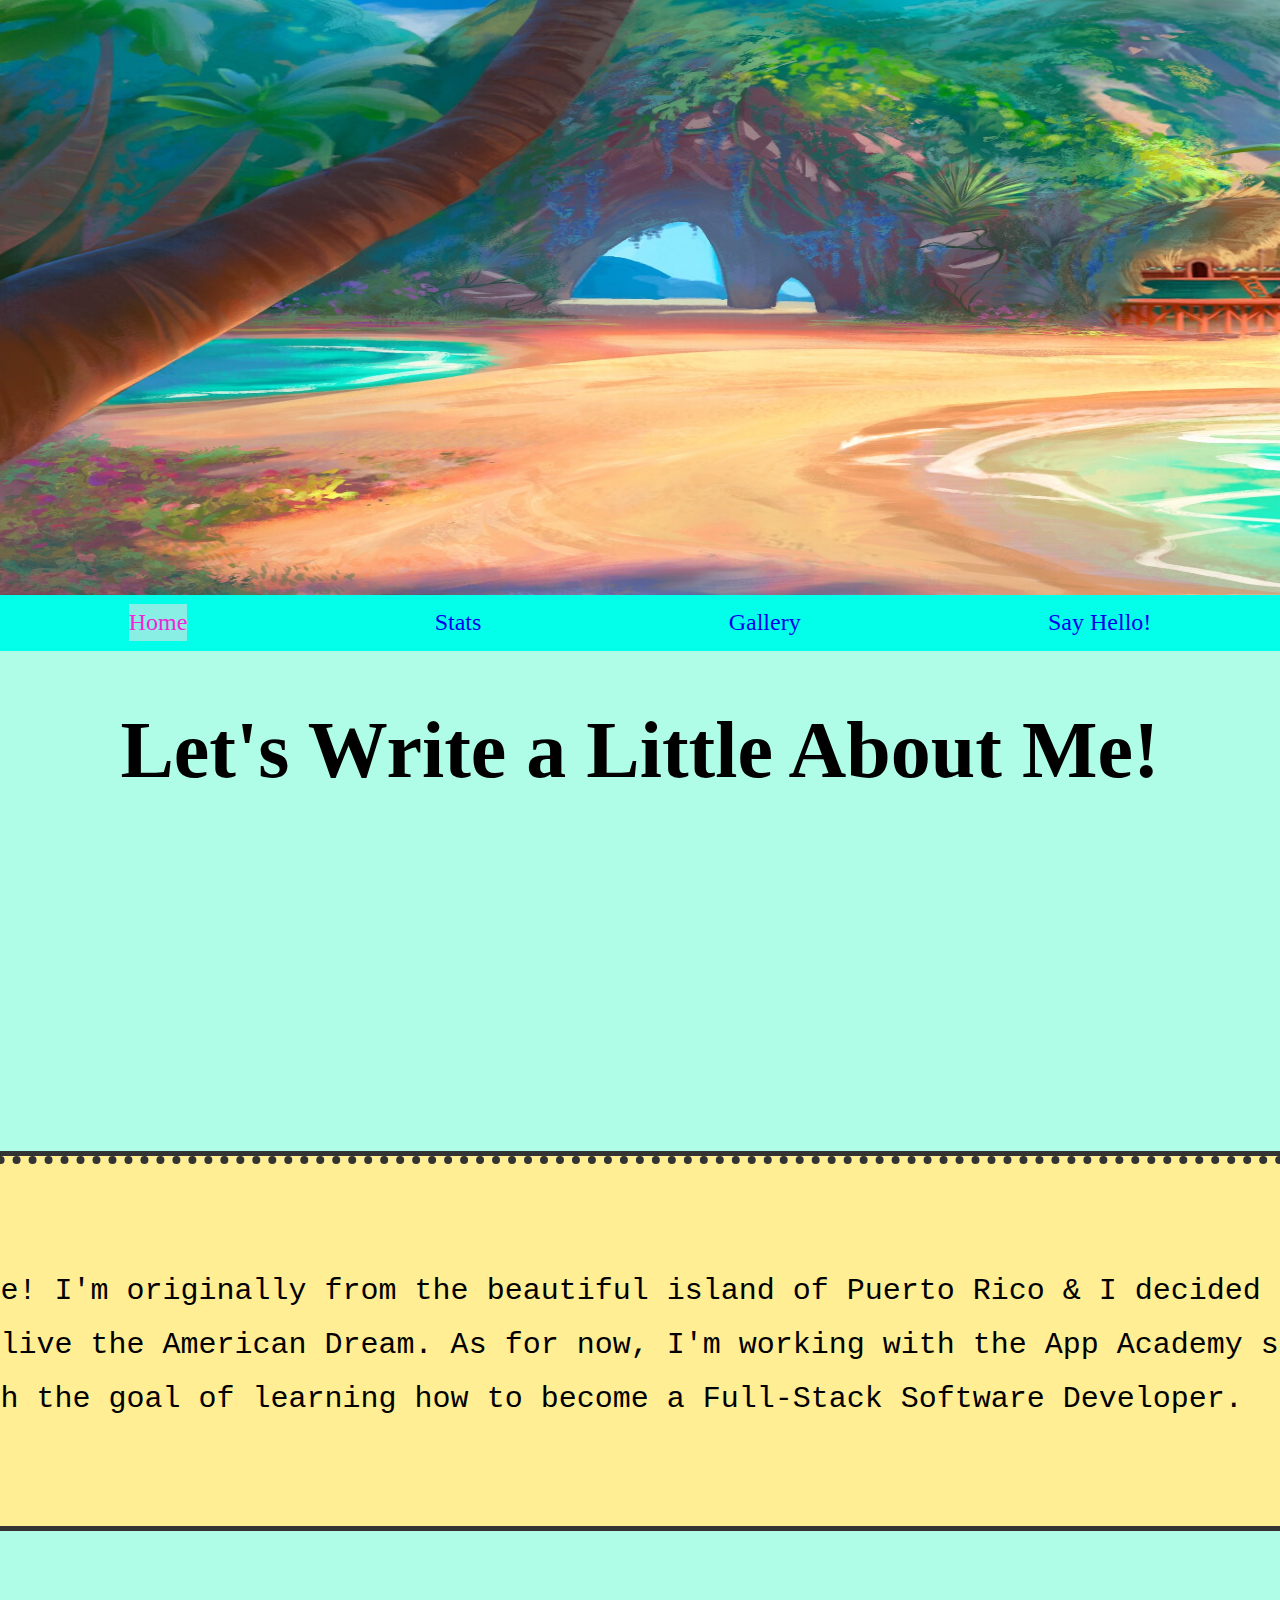
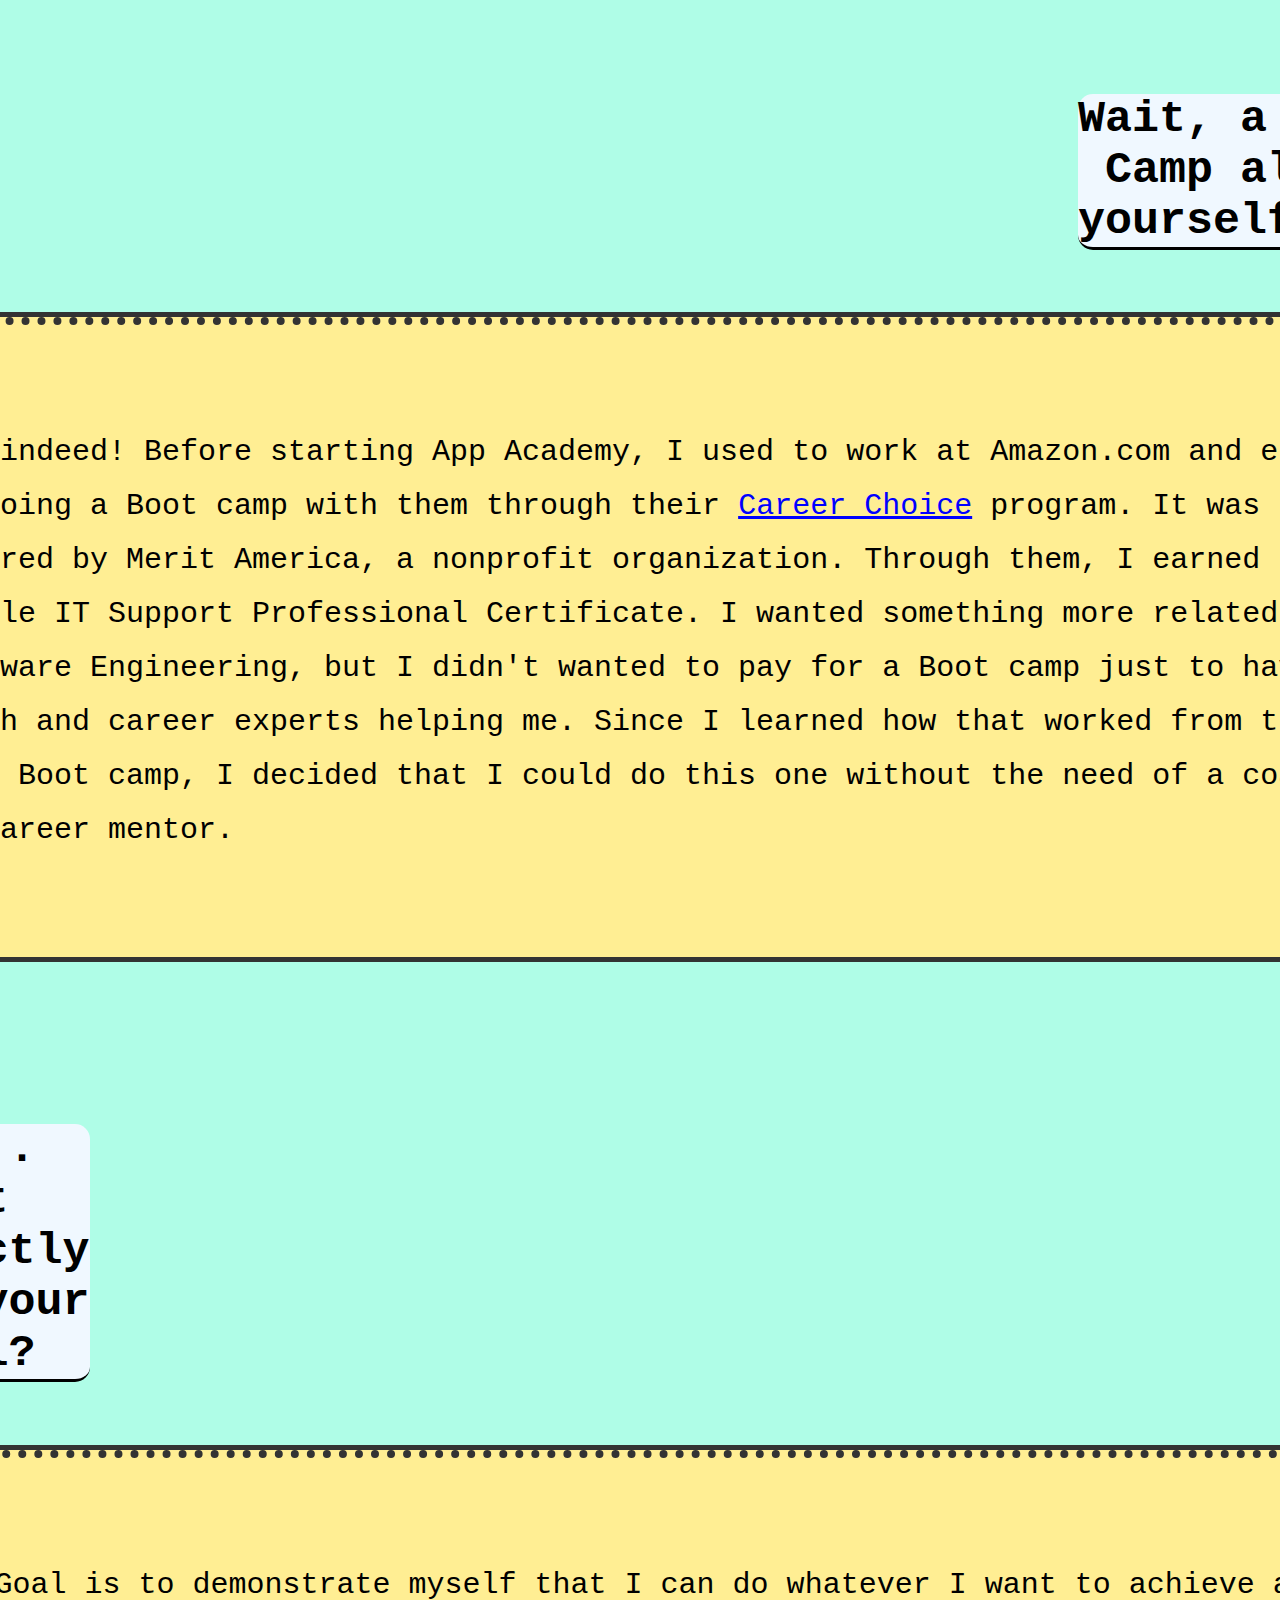
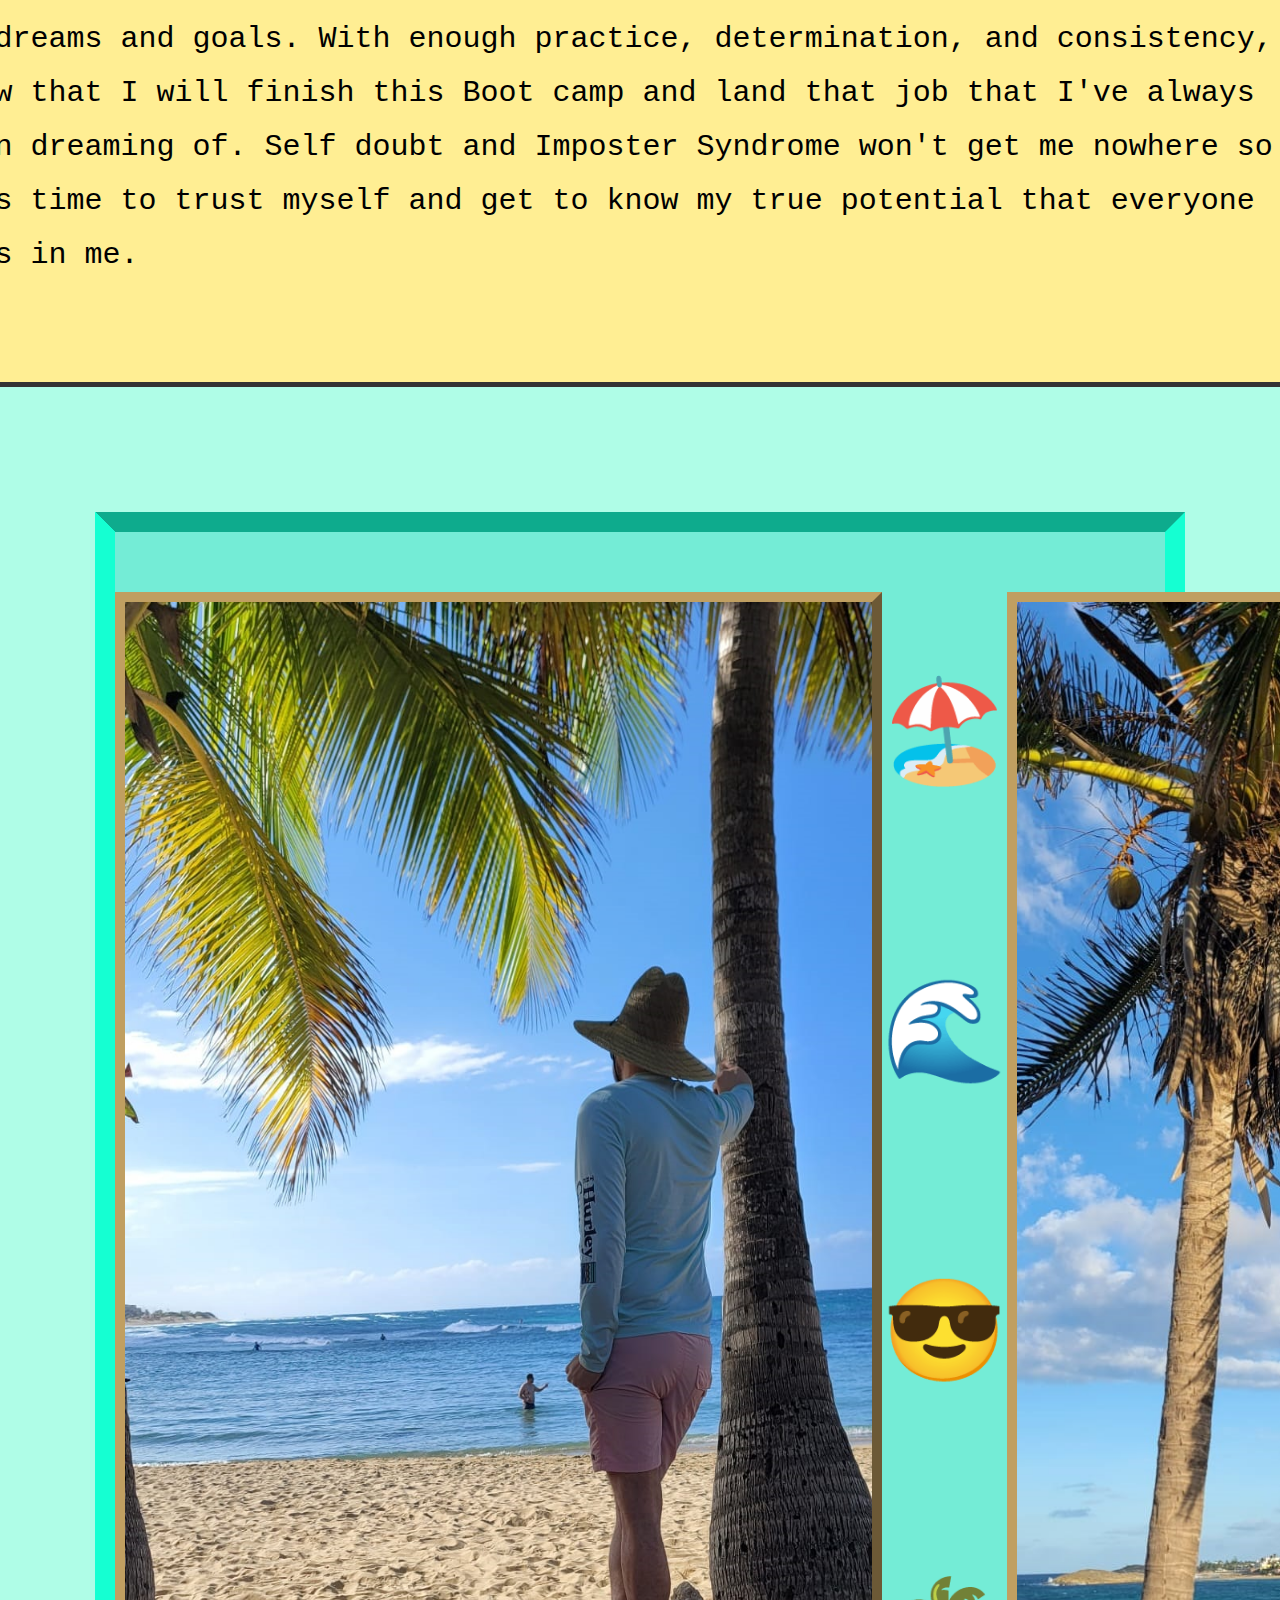
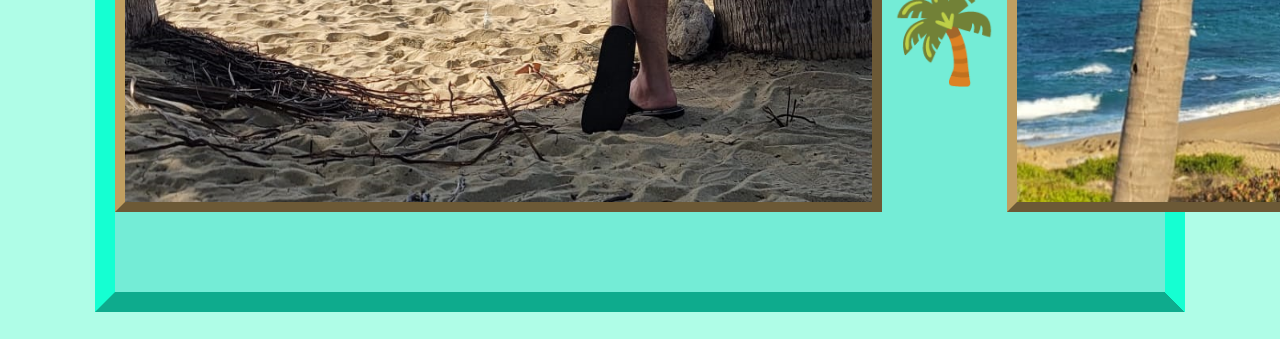
<file: index.html>
<!DOCTYPE html>
<html lang="en">

<head>
    <meta charset="UTF-8">
    <meta http-equiv="X-UA-Compatible" content="IE=edge">
    <meta name="viewport" content="width=device-width, initial-scale=1.0">
    <title>Document</title>
    <link rel="stylesheet" type="text/css" href="styles.css" />
</head>

<body>

        <header>

            <div class="intro">
                <img src="/images/banner3.jpg" width="2380px" height="600px">
            </div>

            <div class="header" id="letters">
                <a class="active" href="#home">Home</a>
                <a href="stats.html">Stats</a>
                <a href="gallery.html">Gallery</a>
                <a href="hello.html">Say Hello!</a>
            </div>

        </header>

    </div>
    <div class="intro" id="letters">
        <h1>Let's Write a Little About Me!</h1>
    </div>

    <div class="content-a" id="content-letters">
        <h2 id="first">Who Am I?</h2>
        <p>Audis Mercado Here! I'm originally from the beautiful island of Puerto Rico & I decided to move
            to the United States to live the American Dream. As for now, I'm working with the App Academy self
            taught Boot Camp to accomplish the goal of learning how to become a Full-Stack Software Developer.
        </p>
    </div>

    <div class="content-b" id="content-letters">
        <h2 id="second">Wait, a Boot Camp all by yourself?!?!</h2>
        <p>Yes indeed! Before starting App Academy, I used to work at Amazon.com and ended up doing a Boot camp with
            them
            through their <a id="c-choice" href="https://www.amazoncareerchoice.com/home" target="_blank">Career
                Choice</a>
            program. It was offered by Merit America, a nonprofit organization. Through them, I earned the Google
            IT Support Professional Certificate. I wanted something more related to Software Engineering, but I didn't
            wanted
            to pay for a Boot camp just to have a coach and career experts helping me. Since I learned how that worked
            from the last Boot camp, I decided that I could do this one without the need of a coach or career mentor.
        </p>
    </div>

    <div class="content-a" id="content-letters">
        <h2 id="third">So... what exactly is your Goal?</h2>
        <p>My Goal is to demonstrate myself that I can do whatever I want to achieve all my dreams and goals.
            With enough practice, determination, and consistency, I know that I will finish this Boot camp and
            land that job that I've always been dreaming of. Self doubt and Imposter Syndrome won't get me nowhere
            so it's time to trust myself and get to know my true potential that everyone sees in me.
        </p>
    </div>

    <div class="outro">
        <img src="/images/beach.jpg" width="747px" height="1200px">
        <div class="emoji">
            <p>🏖️<br> 🌊<br> 😎<br> 🌴<br> </p>
        </div>
        <img src="/images/beach2.jpg" width="747px" height="1200px">
    </div>

</body>

</html>
</file>
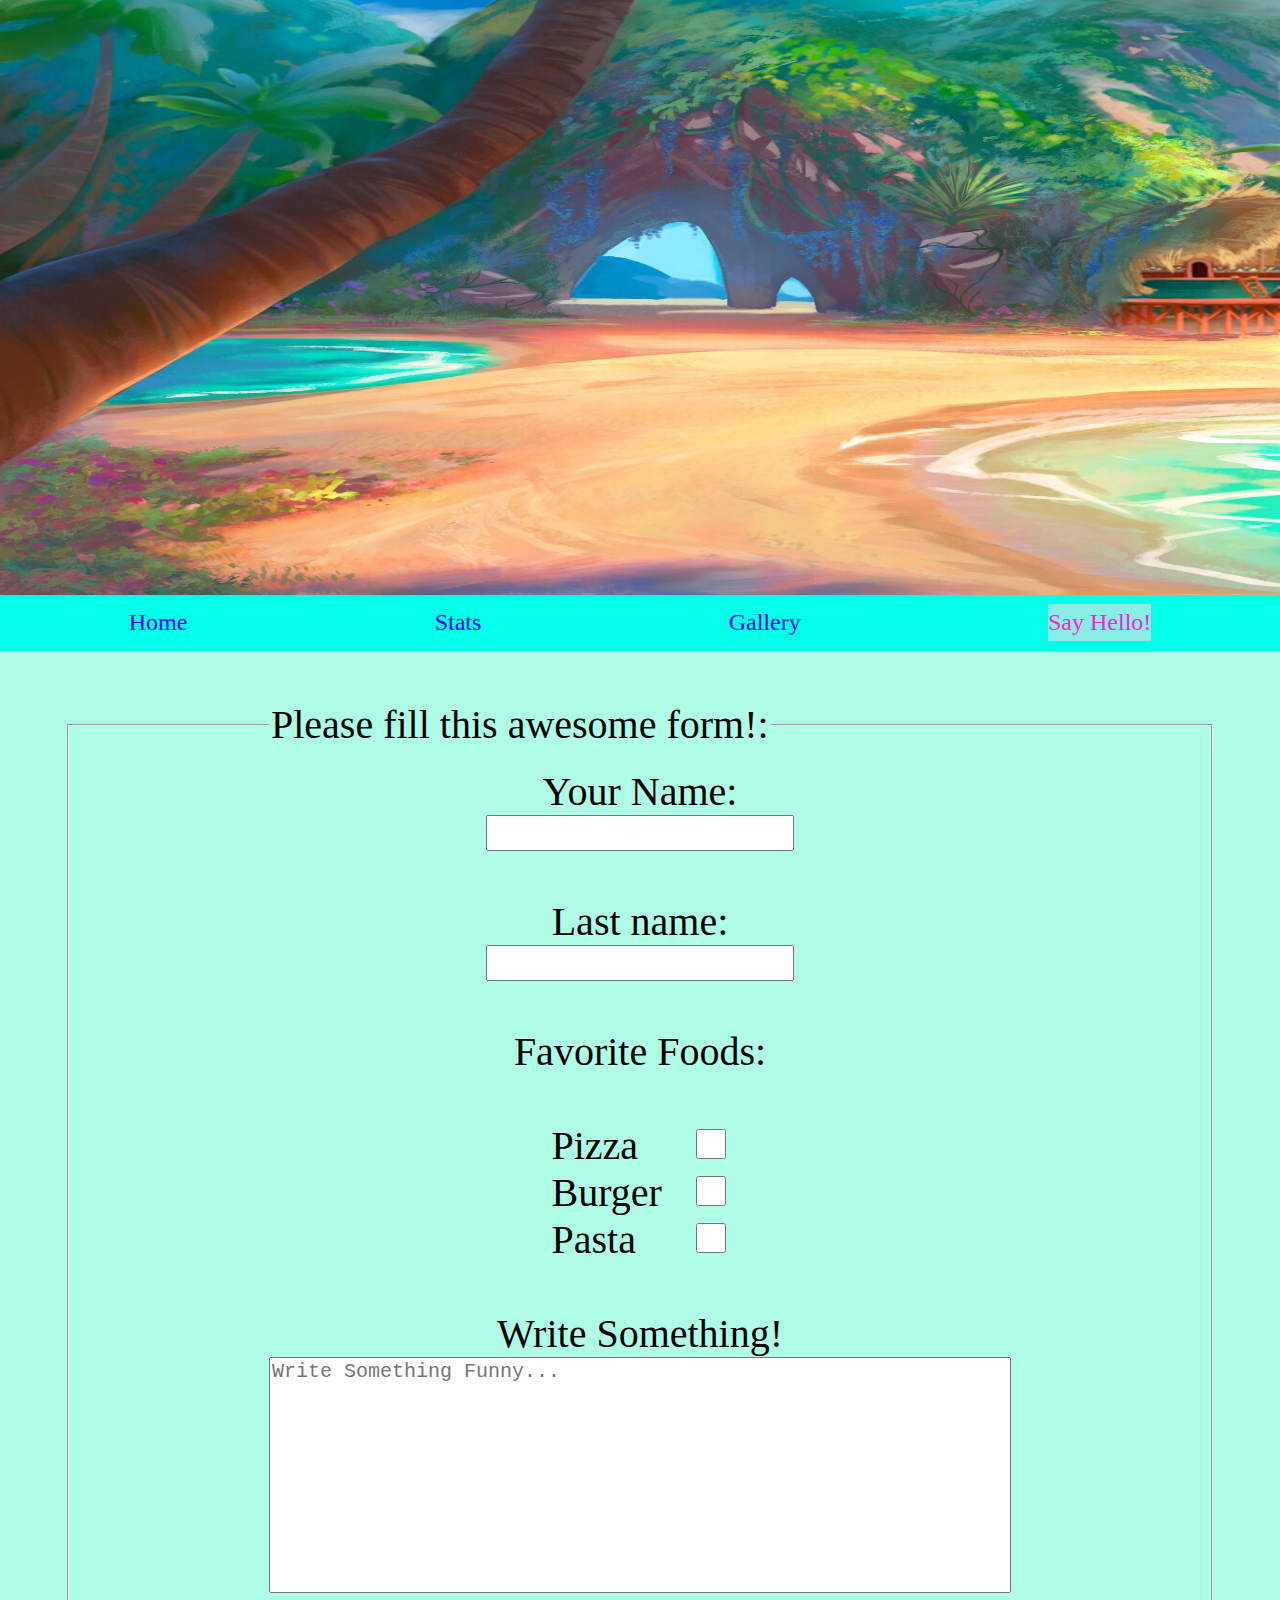
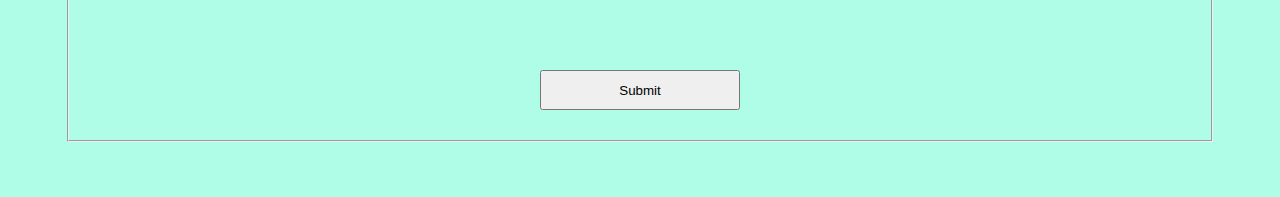
<file: hello.html>
<!DOCTYPE html>
<html lang="en">

<head>
    <meta charset="UTF-8">
    <meta http-equiv="X-UA-Compatible" content="IE=edge">
    <meta name="viewport" content="width=device-width, initial-scale=1.0">
    <title>Document</title>
    <link rel="stylesheet" type="text/css" href="styles.css" />
</head>

<body>
    <header>

        <div class="intro">
            <img src="/images/banner3.jpg" width="2380px" height="600px">
        </div>

        <div class="header" id="letters">
            <a href="index.html">Home</a>
            <a href="stats.html">Stats</a>
            <a href="gallery.html">Gallery</a>
            <a class="active" href="hello.html">Say Hello!</a>
        </div>

    </header>
    <div class="form">
        <form action="/action_page.php">
            <fieldset>
                <legend>Please fill this awesome form!:</legend>

                <label for="fname">Your Name:</label>
                <input type="text" id="fname" name="fname"><br>

                <label for="lname">Last name:</label>
                <input type="email" id="lname" name="lname"><br>

                <label for="birthday">Favorite Foods:</label><br>


                <div class="test">
                    <label for="pizza"> Pizza</label>

                    <div class="test2">
                        <input type="checkbox" id="pizza" name="pizza" value="Pizza"><br>
                    </div>

                    <label for="hamburger">Burger</label>

                    <div class="test2">
                        <input type="checkbox" id="hamburger" name="hamburger" value="Hamburger"><br>

                    </div>
                    <label for="pasta"> Pasta</label>

                    <div class="test2">
                        <input type="checkbox" id="pasta" name="pasta" value="Pasta"><br><br>
                    </div>

                </div>
                <label for="fname">Write Something!</label>
                <textarea name="text" rows="10" cols="60" placeholder="Write Something Funny..."></textarea><br>
                <div class="button">
                <input type="submit" value="Submit">
                </div>
            </fieldset>
        </form>
    </div>

</html>
</file>
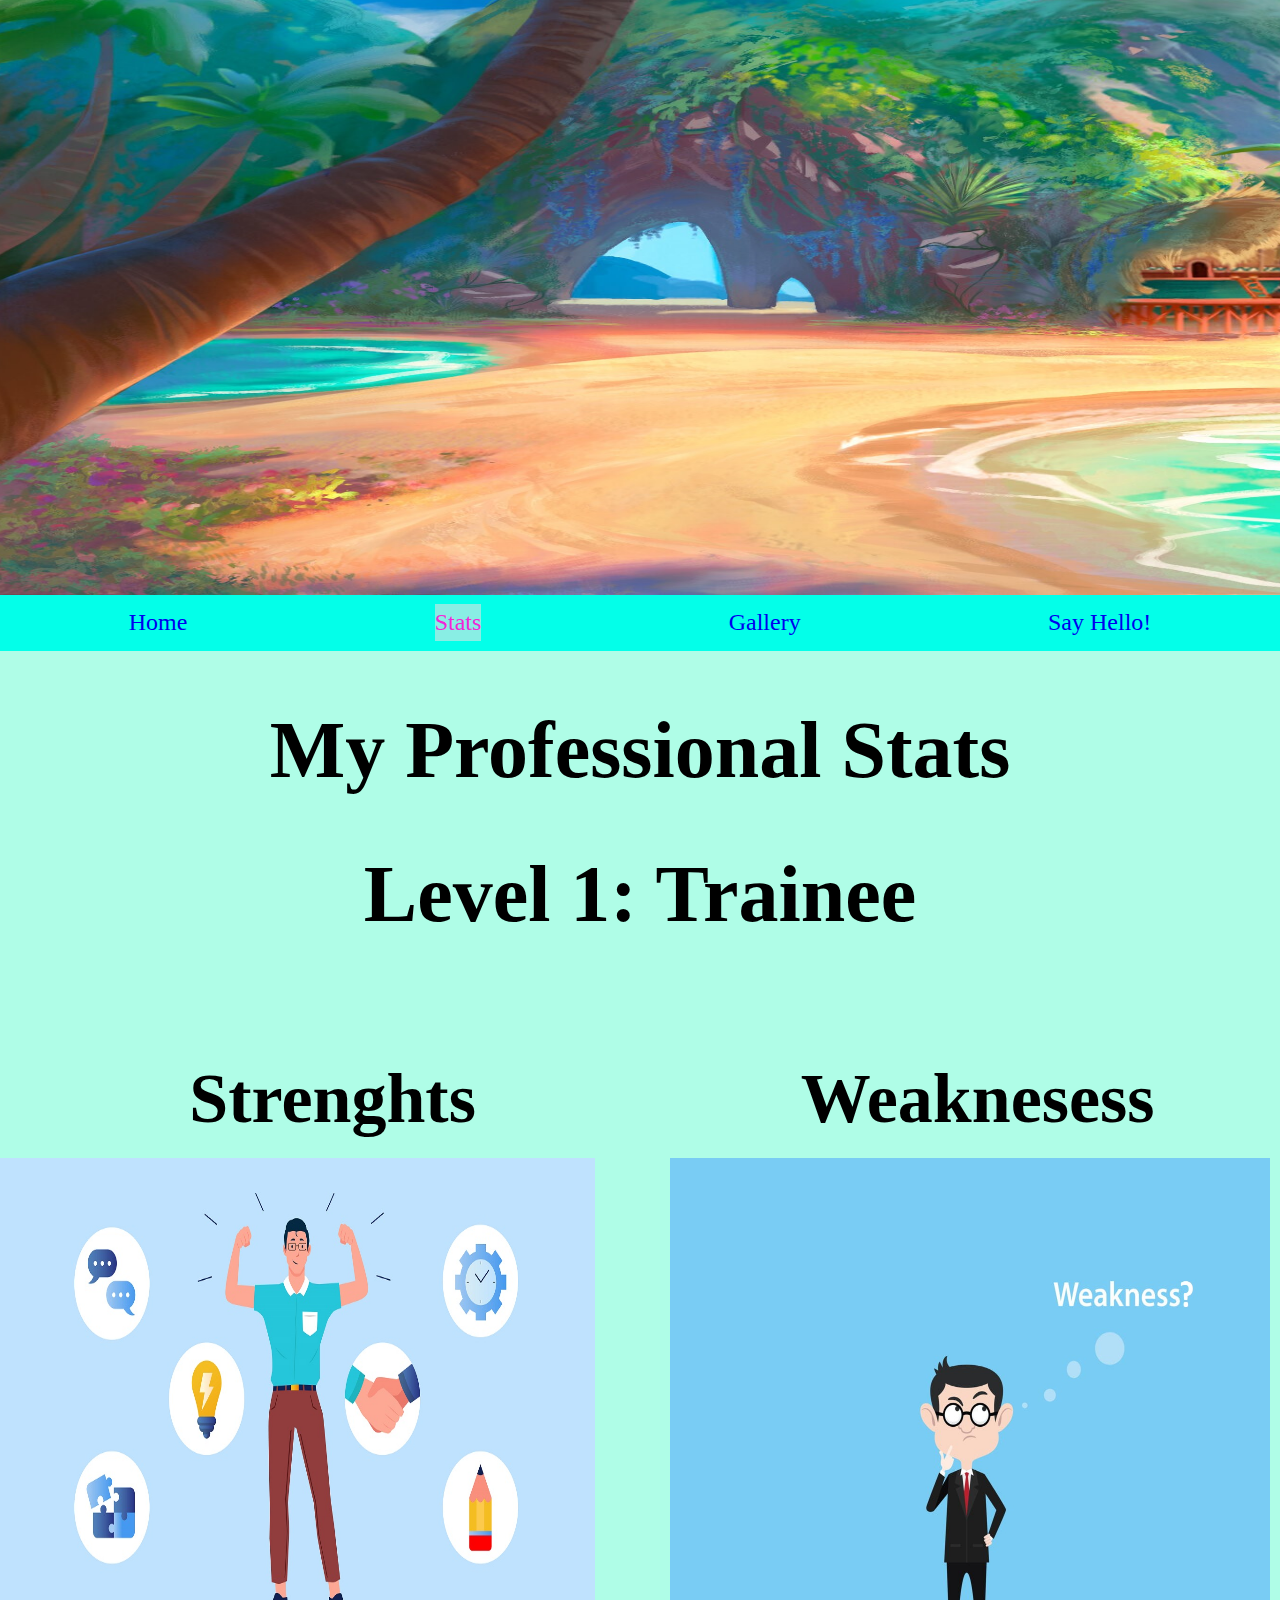
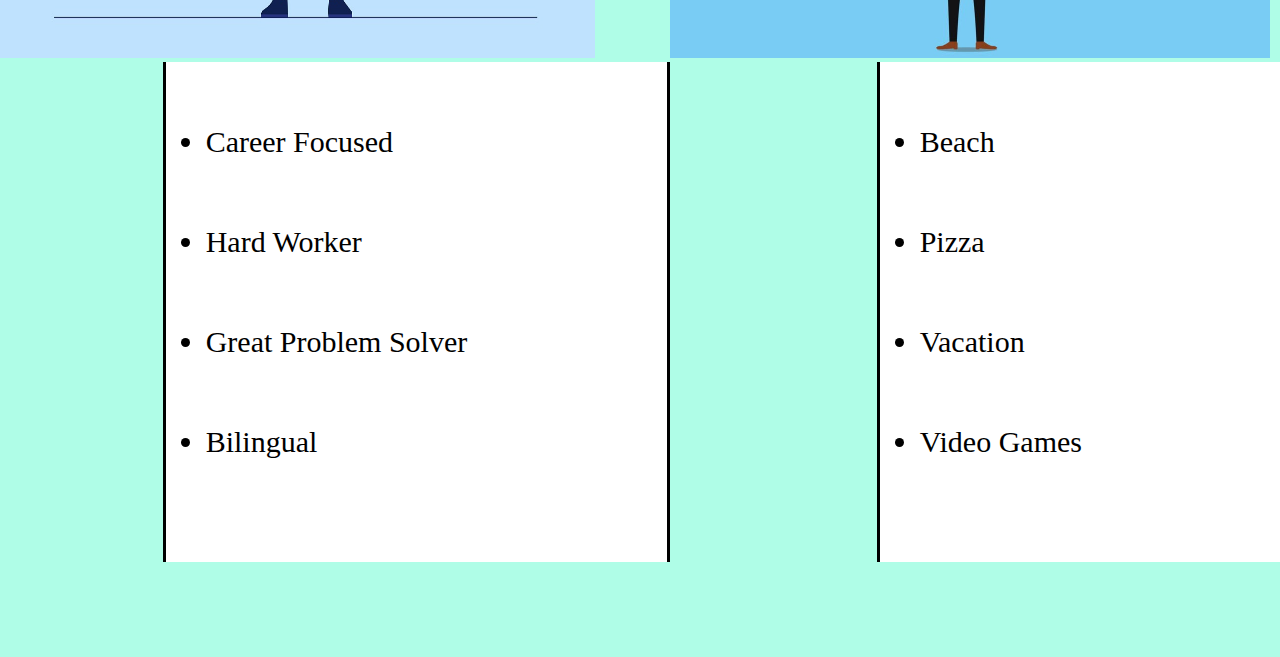
<file: stats.html>
<!DOCTYPE html>
<html lang="en">

<head>
    <meta charset="UTF-8">
    <meta http-equiv="X-UA-Compatible" content="IE=edge">
    <meta name="viewport" content="width=device-width, initial-scale=1.0">
    <title>Document</title>
    <link rel="stylesheet" type="text/css" href="styles.css" />
</head>

<body>
    <header>

        <div class="intro">
            <img src="/images/banner3.jpg" width="2380px" height="600px">
        </div>

        <div class="header" id="letters">
            <a href="index.html">Home</a>
            <a class="active" href="stats.html">Stats</a>
            <a href="gallery.html">Gallery</a>
            <a href="hello.html">Say Hello!</a>
        </div>

    </header>
    <div class="intro" id="letters">
        <h1>My Professional Stats</h1>
        <h1>Level 1: Trainee </h1>
    </div>
    <div class="container">
    <div class="strength">
        <h2>Strenghts</h2>
        <img src="images/strengths.jpg" alt="strong" width="600px" height="500px">
        <div class="list">
        <ul>
            <li>Career Focused</li>
            <li>Hard Worker</li>
            <li>Great Problem Solver</li>
            <li>Bilingual</li>
        </ul>
    </div>

    </div>
    <div class="weakness">
        <h2>Weaknesess</h2>
        <img src="images/weakness.jpg" alt="weak" width="600px" height="500px">
        <div class="list">
        <ul >
            <li>Beach</li>
            <li>Pizza</li>
            <li>Vacation</li>
            <li>Video Games</li>
        </ul>
    </div>
</div>
</div>
</html>
</file>
<file: styles.css>
/* --------------------INDEX CSS--------------------------------  */

body {
    background-color: rgb(175, 253, 231);
    margin: -5px;

}


.header {
    display: flex;
    align-items: center;
    justify-content: space-around;
    background-color: rgb(3, 255, 233);
    margin-top: -5px;
    padding: 10px;
}

.header a {
    text-decoration: none;
    font-size: 24px;
}


.header a.active {
    background-color: rgba(212, 228, 225, 0.644);
    padding: 5px 0px 5px 0px;
    color: rgb(241, 38, 215)
}

.header a:hover {
    background-color: rgba(212, 228, 225, 0.644);
    padding: 5px 0px 5px 0px;
    color: rgb(241, 38, 215);
}

.intro h1 {
    display: flex;
    justify-content: center;
    align-items: center;
    font-size: 80px;
}


#letters {
    font-family: fantasy;
}

.content-a,
.content-b {
    margin: 100px;
    display: grid;
    justify-content: center;
}

#first {
    padding-left: 10px;
    margin-right: 1900px;
}

#second {
    margin-left: 1200px;
}

#third {
    padding-left: 10px;
    margin-right: 1300px;
}

#first,
#second,
#third {
    background-color: aliceblue;
    border-bottom: solid;
    border-radius: 15px;
}

.content-b h2 {
    text-align: end;
}

.content-a p,
.content-b p {
    background-color: rgb(255, 238, 147);
    padding: 100px 50px 100px 50px;
    border-top: 8px #333 dotted;
    outline: 5px #333 solid;
    line-height: 1.8;
}

#content-letters {
    font-family: monospace;
    font-size: 30px;
}

#c-choice {
    color: blue;
}

.outro {
    background-color: rgb(116, 236, 214);
    display: flex;
    justify-content: space-around;
    border-right: 20px rgb(21, 255, 210) inset;
    border-left: 20px rgb(21, 255, 210) outset;
    border-top: 20px rgb(21, 255, 210) inset;
    border-bottom: 20px rgb(21, 255, 210) outset;
    margin: 0px 100px 0px 100px;
    padding: 60px 0px 10px 0px;
}

.outro img {
    border: 10px rgb(192, 159, 97) outset;
}

.emoji p {
    font-size: 100px;
    display: flex;
    justify-content: center;
    align-items: center;
    line-height: 3;
    text-align: center;
    margin-top: -10px;

}

/* --------------------STATS CSS--------------------------------  */

.container {
    display: flex;
    justify-content: space-around;
    align-items: center;
    margin-top: 100px;
    margin-bottom: 100px;
}

.container h2 {
    text-align: center;
    font-size: 70px;
    line-height: 2px;
}

.list {
    float: right;
    font-size: 30px;
    line-height: 100px;
    padding: 0px 200px 40px 0px;
    background-color: white;
    border-left: solid;
    border-right: solid;
}

/* --------------------FORM CSS--------------------------------  */
.form {
    display: flex;
    justify-content: center;
    align-items: center;
    margin: 50px;
    font-size: 40px;
}

#fname,
#lname {
    width: 300px;
    height: 30px;

}



.form fieldset {
    display: grid;
    place-items: center;
    padding: 20px 200px 30px 200px;
}



.test input {
    width: 30px;
    height: 30px;
}

.test label {
    float: left;
    width: 100px;
}

.test2 {
    display: inline;
    justify-content: center;
    align-items: center;
    margin-left: 40px;
}

.button input {
    margin-top: 30px;
    width: 200px;
    height: 40px;
}


textarea {
    font-size: 20px;
    resize: none;
}

textarea::placeholder {
    font-size: 20px;
}


/* --------------------GALLERY CSS--------------------------------  */
.gallery-container {
    display: grid;
    grid-template-columns: auto auto auto;
    justify-content: center;
    align-items: center;
    row-gap: 50px;
    column-gap: 30px;
    margin-top: 100px;
    margin-bottom: 100px;
}

.gallery img {
    width: 600px;
    height: 600px;
    border: 10px solid black;

}

.gallery label {
    display: flex;
    justify-content: center;
    align-items: center;
    border-style: solid;
    background-color: rgb(254, 230, 165);
}
</file>
